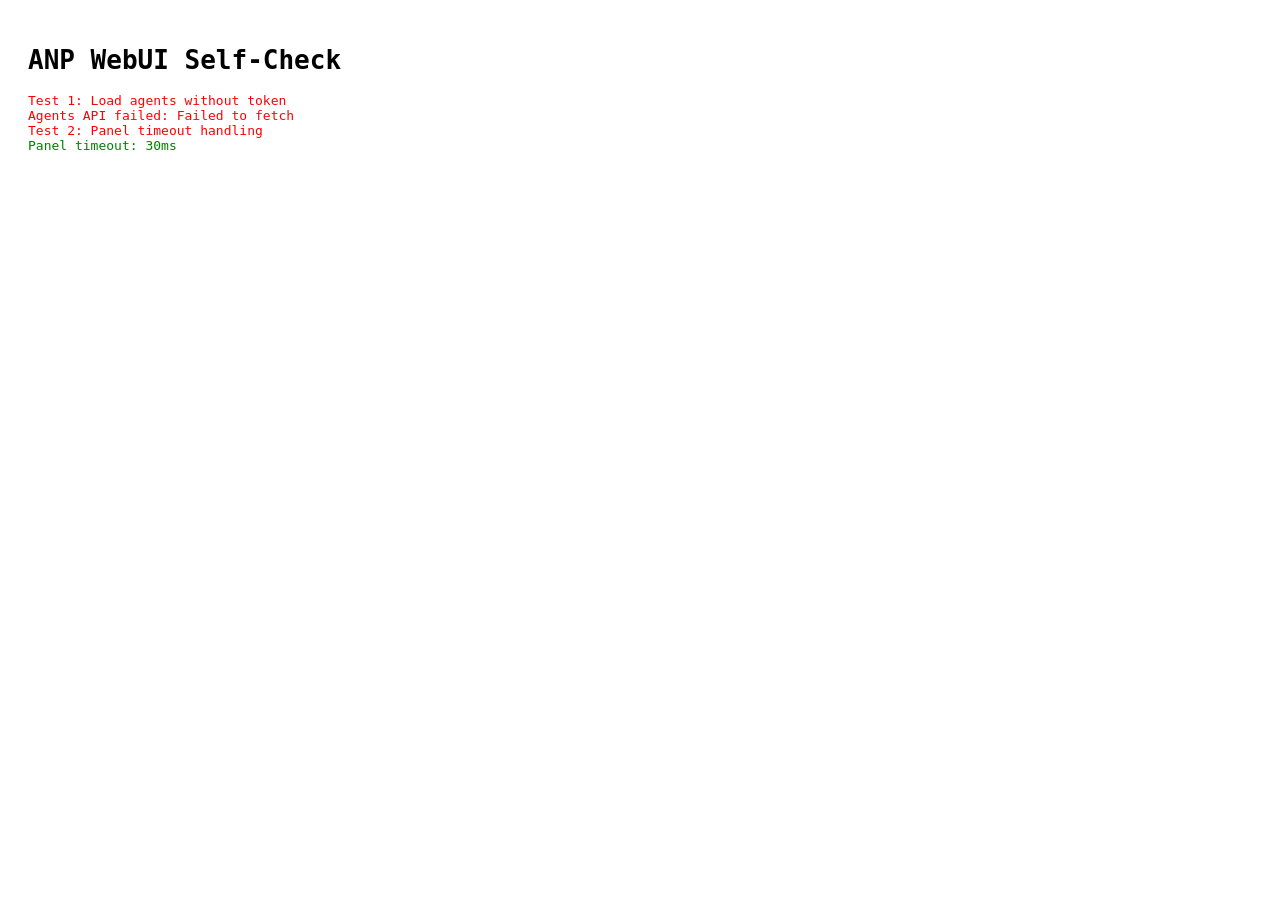
<file: webui/test-self-check.html>
<!DOCTYPE html>
<html>
<head>
<meta charset="utf-8">
<title>Self-Check Report</title>
<style>
body { font-family: monospace; padding: 20px; }
.pass { color: green; }
.fail { color: red; }
.section { margin: 20px 0; padding: 10px; border: 1px solid #ccc; }
</style>
</head>
<body>
<h1>ANP WebUI Self-Check</h1>
<div id="results"></div>

<script>
const results = [];

function log(msg, pass) {
  results.push({ msg, pass });
  console.log(msg, pass ? '✓' : '✗');
}

async function check() {
  const output = document.getElementById('results');
  
  // Test 1: Check if agents load without token
  log('Test 1: Load agents without token');
  localStorage.removeItem('anp-admin-token');
  
  try {
    const resp = await fetch('http://127.0.0.1:8900/agents');
    const data = await resp.json();
    log(`  Agents API: ${resp.status} (${data.agents?.length || 0} agents)`, resp.ok);
  } catch (e) {
    log(`  Agents API failed: ${e.message}`, false);
  }
  
  // Test 2: Check panel timeout
  log('Test 2: Panel timeout handling');
  localStorage.setItem('anp-admin-token', 'test-token');
  
  const start = Date.now();
  try {
    const resp = await fetch('http://127.0.0.1:8900/admin/panel');
    const elapsed = Date.now() - start;
    log(`  Panel list: ${resp.status} (${elapsed}ms)`, resp.ok || elapsed < 3000);
  } catch (e) {
    const elapsed = Date.now() - start;
    log(`  Panel timeout: ${elapsed}ms`, elapsed < 3000);
  }
  
  // Render results
  output.innerHTML = results.map(r => 
    `<div class="${r.pass ? 'pass' : 'fail'}">${r.msg}</div>`
  ).join('');
}

check();
</script>
</body>
</html>
</file>
